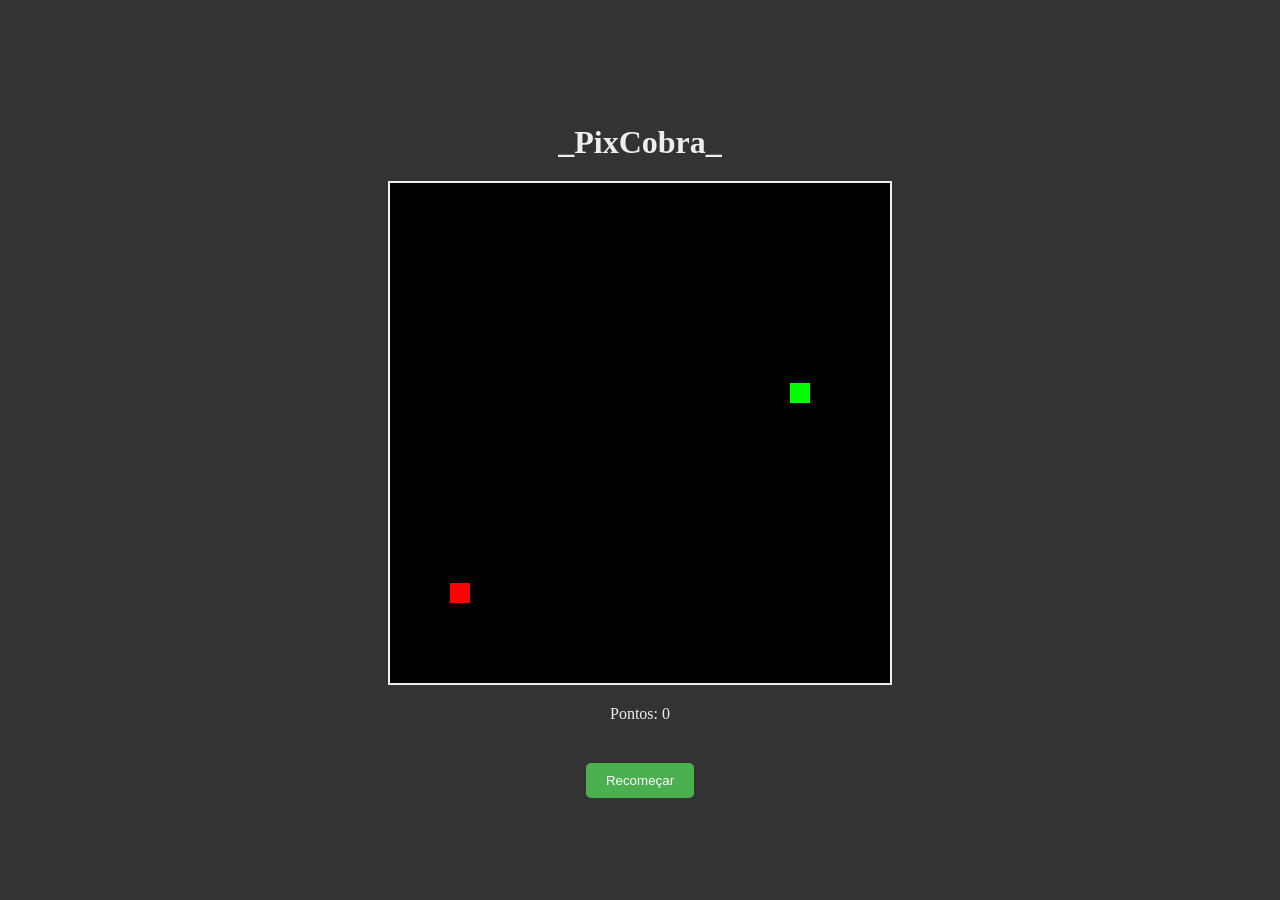
<file: Projetos/index.html>
<!DOCTYPE html>
<html lang="en">
<head>
    <meta charset="UTF-8">
    <meta name="viewport" content="width=device-width, initial-scale=1.0">
    <title>Cobrinha 1.0</title>
    <link rel="stylesheet" href="style.css">
</head>
<body>
    <h1>_PixCobra_</h1>
    <canvas id="gameCanvas" width="500" height="500"></canvas>
    <div id="score"> Pontos: 0</div>
    <button id="restartButton">Recomeçar</button>

    <script src="game.js"></script>
</body>
</html>
</file>
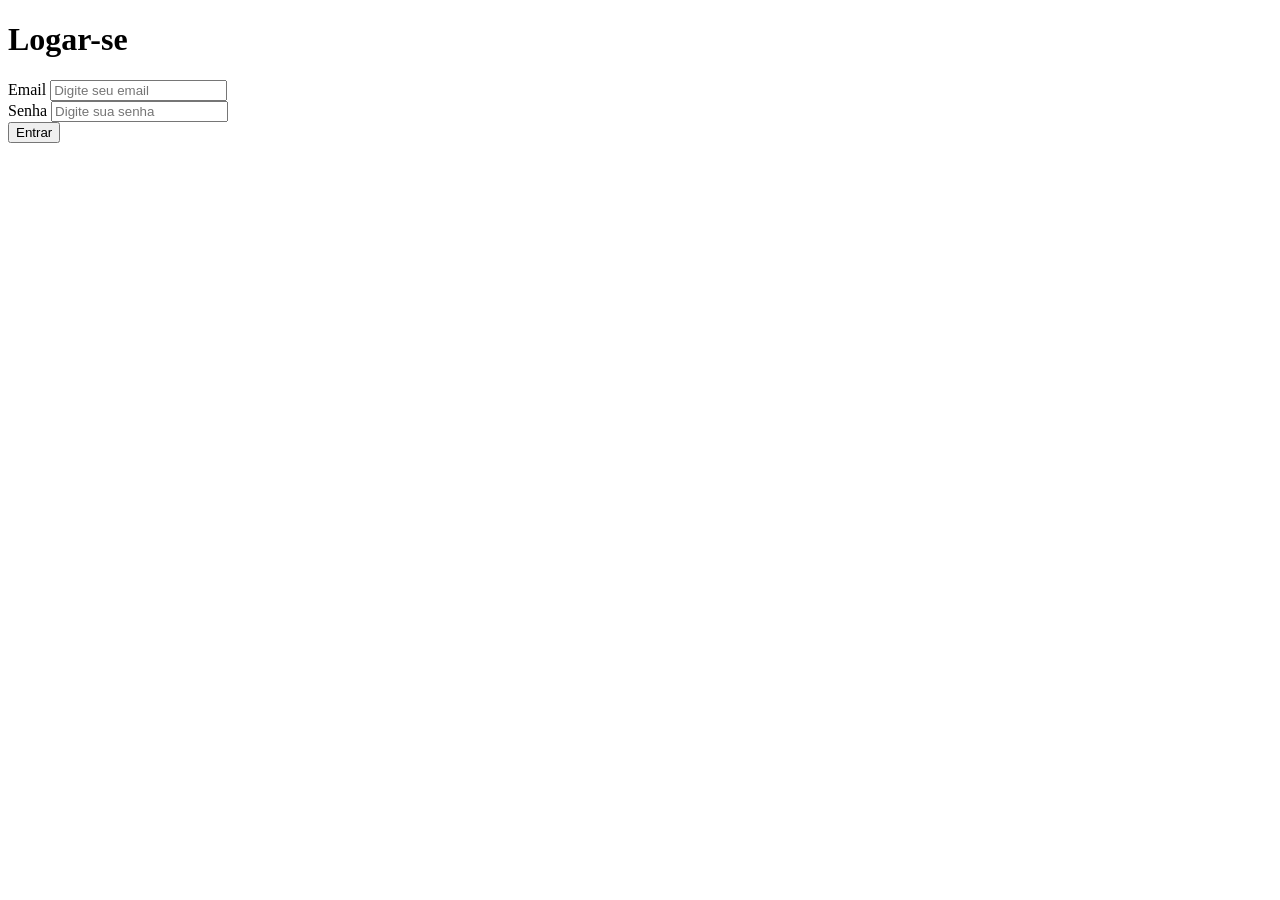
<file: Projetos/Login/index.html>
<!DOCTYPE html>
<html lang="pt-BR">
<head>
    <meta charset="UTF-8">
    <meta name="viewport" content="width=device-width, initial-scale=1.0">
    <title>Login</title>
    <link href="style.css" rel="stylesheets">
</head>
<body>
    <div>
        <form class="form-login">
            <h1>Logar-se</h1>
            <div class="campo">
                <label for="email" > Email</label>
                <input type="email" id="email" placeholder="Digite seu email">
            </div>
            <div class="campo">
                <label for="password" > Senha </label>
                <input type="password" id="password" placeholder="Digite sua senha">
            </div>

            <button type="submit" id="btnEnviar">Entrar</button>
        </form>
    </div>
    
<script src="login.js"></script>
</body>
</html>
</file>
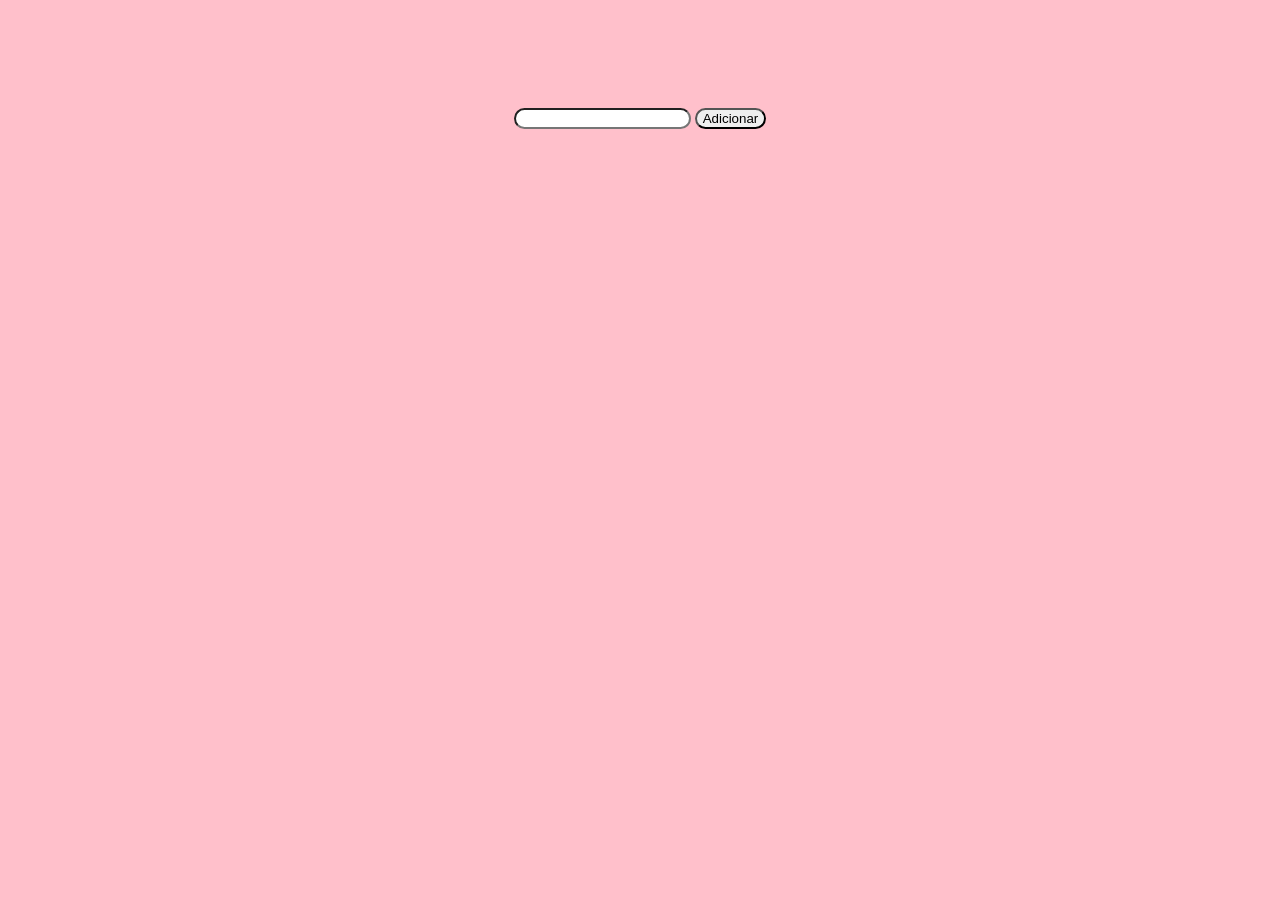
<file: Projetos/TodoList/index.html>
<!DOCTYPE html>
<html lang="pt-BR">
<head>
    <meta charset="UTF-8">
    <meta name="viewport" content="width=device-width, initial-scale=1.0">
    <title>To-Do List</title>
    <style>
        body{background-color:pink}
        img{border-radius: 60%}
        button{border-radius: 20px}
        input{border-radius: 20px}
        span{padding: 20px;}
        ul{list-style: none;}
        #centro{text-align: center;border-top: 100px;padding-top: 100px;}
    </style>
</head>
<body>
<div id="centro">
    <input type="text" id="entradaTarefas">
    <button id="addTask">Adicionar</button>
    <div>
        <ul id="listaTarefas"></ul>
    </div>
</div>  
    <script src="todolist.js"></script>
</body>
</html>
</file>
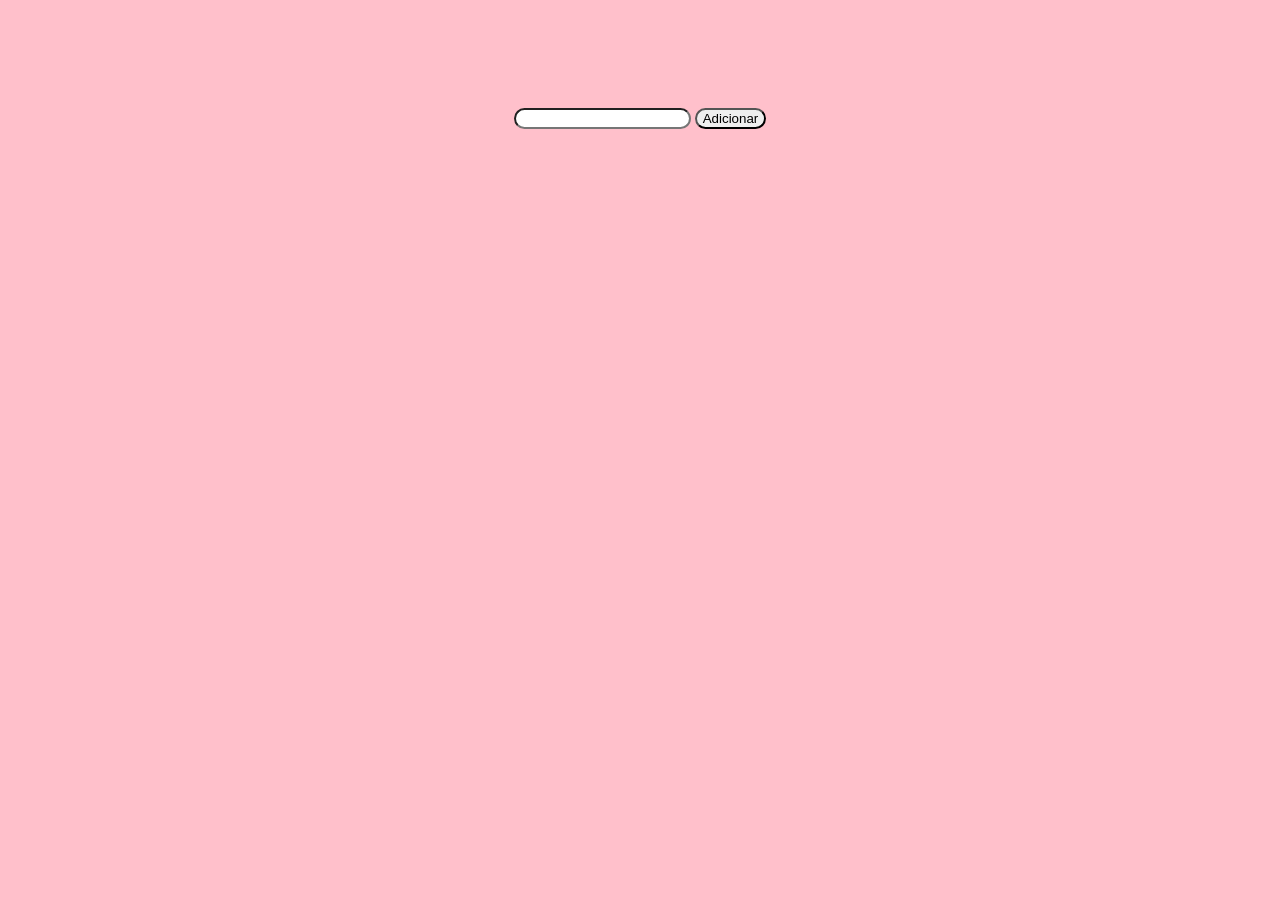
<file: TodoList.html>
<!DOCTYPE html>
<html lang="pt-BR">
<head>
    <meta charset="UTF-8">
    <meta name="viewport" content="width=device-width, initial-scale=1.0">
    <title>To-Do List</title>
    <style>
        body{background-color:pink}
        img{border-radius: 60%}
        button{border-radius: 20px}
        input{border-radius: 20px}
        span{padding: 20px;}
        ul{list-style: none;}
        #centro{text-align: center;border-top: 100px;padding-top: 100px;}
    </style>
</head>
<body>
<div id="centro">
    <input type="text" id="entradaTarefas">
    <button id="addTask">Adicionar</button>
    <div>
        <ul id="listaTarefas"></ul>
    </div>
</div>  
    <script>
        //Falta documenta para jogar no github
//entender cada parte do código.

const btnAdd = document.getElementById('addTask');
const entradaTarefas = document.getElementById('entradaTarefas');
const listaTarefas = document.getElementById('listaTarefas');
const dados = localStorage.getItem('tasks');
const tasks = dados ? JSON.parse(dados): [];

console.log(entradaTarefas.value);
entradaTarefas.addEventListener("keydown",function(event){
    if (event.key === "Enter"){
        btnAdd.click();
    }
});

function salvarTasks(){
    localStorage.setItem("tasks",JSON.stringify(tasks));
}

btnAdd.addEventListener("click",function(){
    const valor = entradaTarefas.value.trim();
    if (tasks.some(tarefas => tarefas.texto === valor)){
        console.log('Tarefa já adicionada#');
        alert('Essa tarefa já existe.')
    }else{
        tasks.push({
            texto: valor,
            concluido:false
        });
        entradaTarefas.value='';
        salvarTasks();
        Renderizador(tasks);  
    }
});



function Renderizador(tasks){
    listaTarefas.innerHTML=''; //limpa a lista 
    for (let i=0; i < tasks.length;i++){
        const li = document.createElement('li');

        const checkBox = document.createElement('input');
        checkBox.type = "checkbox";
        checkBox.checked = tasks[i].concluido;  
        checkBox.addEventListener("change",(event)=>{
            console.log('checado');
            tasks[i].concluido = event.target.checked;
            Renderizador(tasks);
            salvarTasks();
            
        });
    
        const spanText = document.createElement('span');
        spanText.textContent = tasks[i].texto;
        if (tasks[i].concluido){
                spanText.style.textDecoration = "line-through";
            }else{
                spanText.style.textDecoration = 'none';
                
            }
        const btnRemove = document.createElement('button');
        btnRemove.textContent = "remover tarefa";

        btnRemove.addEventListener('click',function(){
            console.log('tarefa removida'); 
            tasks.splice(i,1);
            Renderizador(tasks);
            salvarTasks();// chamei a atualização dentro dela mesma, mas ela ocorre depois do for já ter sido feito, ou seja ela tecnica não é feita enquanto o loop está rolando.
        });
        

        li.appendChild(checkBox);
        li.appendChild(spanText);
        li.appendChild(btnRemove);
        listaTarefas.appendChild(li);
    }
}
//adicionar tasks dentro da lista
Renderizador(tasks);

    </script>
</body>
</html>
</file>
<file: Projetos/style.css>
body{
    background-color: #333;
    color: #eee;
    display: flex;
    flex-direction: column;
    align-items: center;
    justify-content: center;
    height: 100vh;
    margin:0;
}

h1 {
    margin-bottom : 20px;
}

#gameCanvas {
    background-color: #000;
    border: 2px solid #eee;
}

#score {
    margin: 20px;
}

#restartButton {
    margin-top: 20px;
    padding:10px 20px;
    cursor: pointer;
    background-color: #4caf50;
    color: white;
    border: none;
    border-radius: 5px;
    transition : background-color 0.3s;
}

#restartButton:hover{
    background-color:#2c642e;
}
</file>
